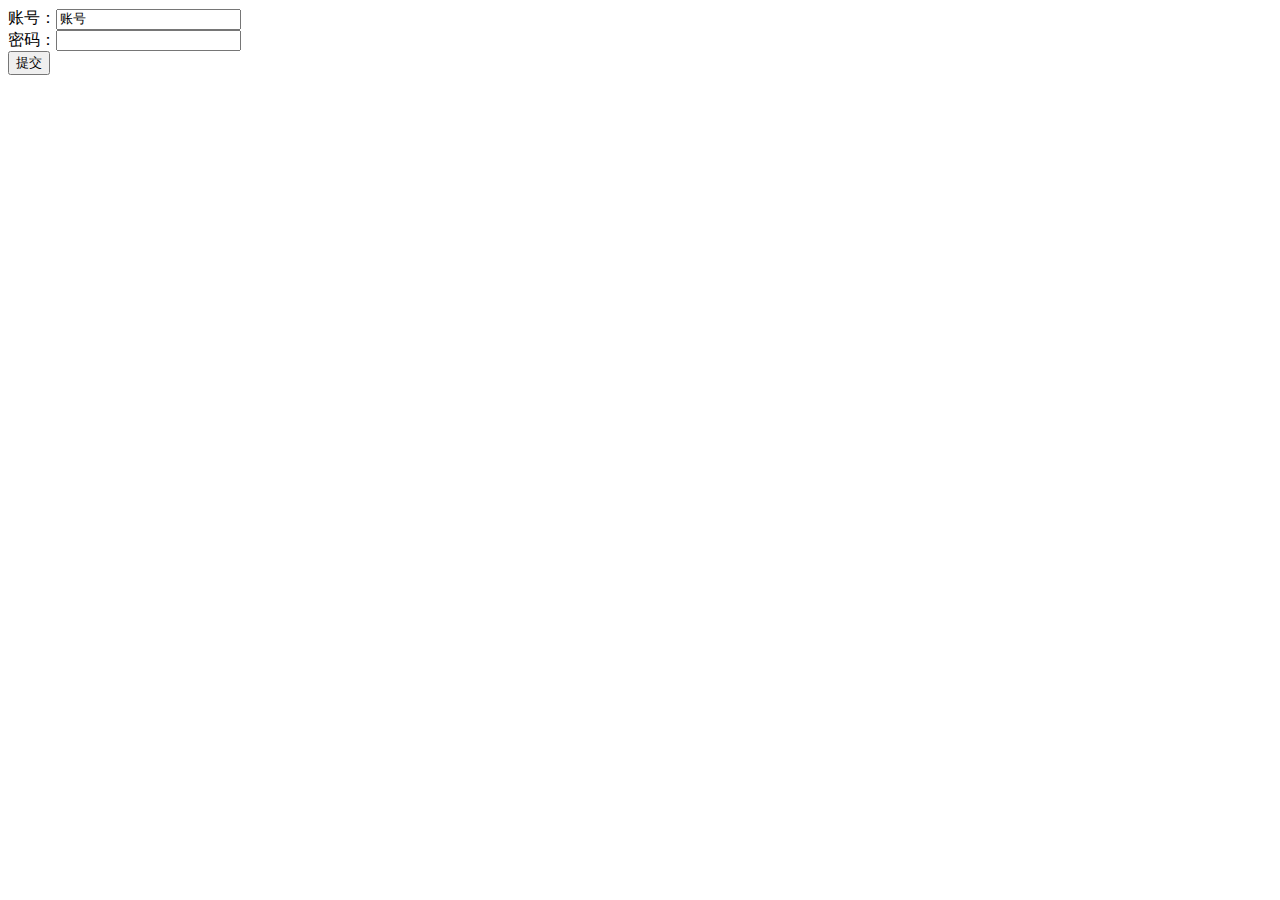
<file: templates/login.html>
<html lang="en">
<head>
    <meta charset="UTF-8">
    <title>login</title>
</head>
<body>
    <form method="POST" action="/post_login">
        账号：<input type="text" name="userName" value="账号"/>
        <br/>
        密码：<input type="password" name="password"/>
        <br/>
        <input type="submit" value="提交">
    </form>
</body>
</html>
</file>
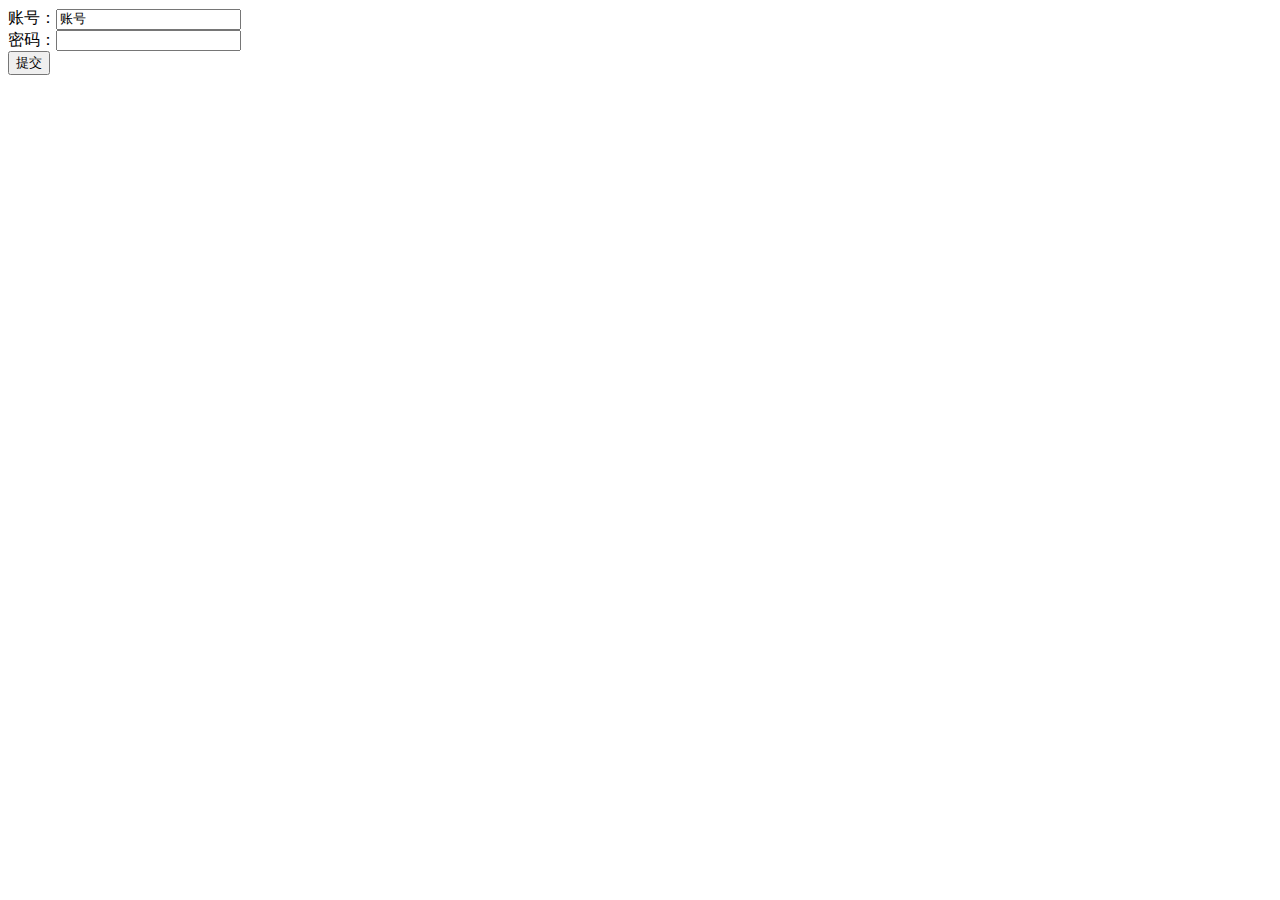
<file: templates/regist.html>
<html lang="en">
<head>
    <meta charset="UTF-8">
    <title>Rigister</title>
</head>
<body>
    <form method="POST" action="/post_regist">
        账号：<input type="text" name="userName" value="账号"/>
        <br/>
        密码：<input type="password" name="password"/>
        <br/>
        <input type="submit" value="提交">
    </form>
</body>
</html>
</file>
